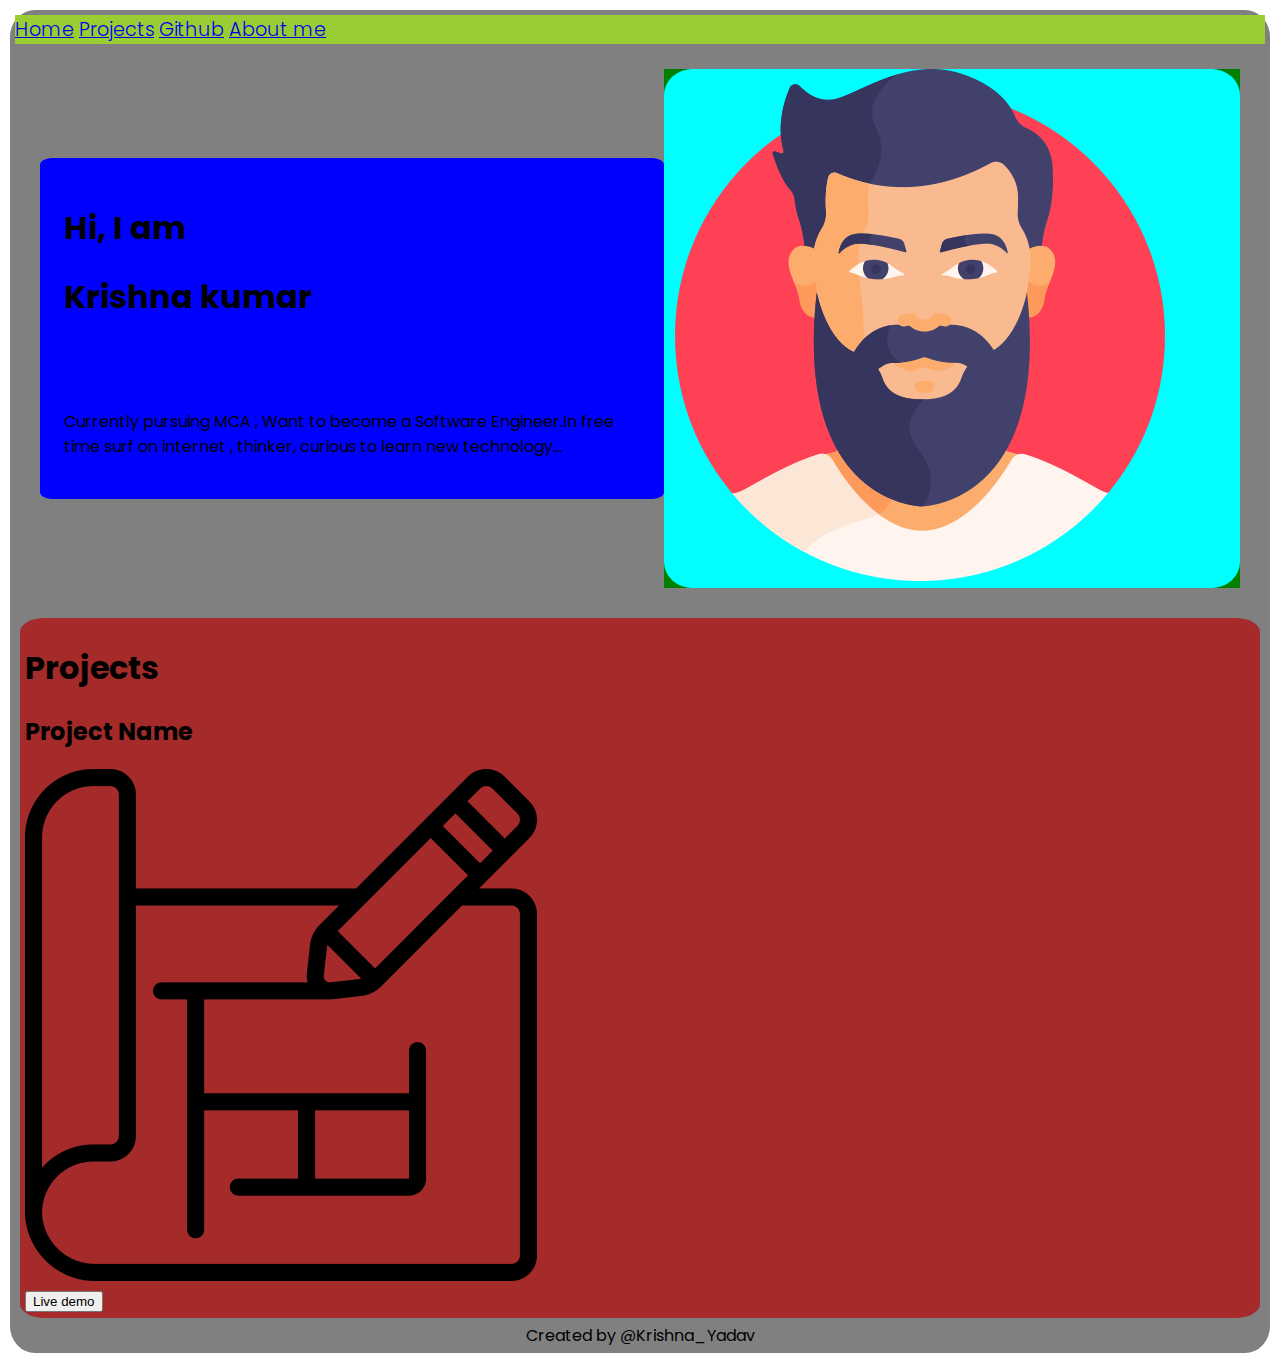
<file: index.html>
<!DOCTYPE html>
<html lang="en">
<head>
    <meta charset="UTF-8">
    <meta http-equiv="X-UA-Compatible" content="IE=edge">
    <meta name="viewport" content="width=device-width, initial-scale=1.0">
    <link rel="stylesheet" href="./protfolio.css">
    <!-- google fonts -->
    <link href="https://fonts.googleapis.com/css2?family=Poppins:wght@300&display=swap" rel="stylesheet">
    <title>Portfolio</title>
    
</head>
<body>
    <div class="main">
        <div class="nav-div">
            <nav class=" main-nav">
                <a href="#">Home</a>
                <a href="/projects">Projects</a>
                <a href="https://www.github.com/yadavkrishna">Github</a>
                <a href="/aboutme">About me</a>
            </nav>
        </div>
    
        <div class="main-header">
            <section class="left">
                <h1>Hi, I am</h1>
                <h1>Krishna kumar</h1>
                <br><br>
                <p>Currently pursuing MCA , Want to become a Software Engineer.In free time surf on internet , thinker, curious to learn new technology... </p>
            </section>
            <aside class="right">
                <div class="aside-image">
                    <img src="./man.png" alt="user image">
                </div>
            </aside>
         
        </div>

        <div class="projects-div">
            <h1>Projects</h1>
            <div class=" ">
                <h2>Project Name</h2>
                <div class="proj-image">
                    <img src="./blueprint project.png" alt="project image">
                </div>
                <button type="submit">Live demo</button>
            </div>
        </div>

        <footer style=" text-align: center;">Created by @Krishna_Yadav </footer>

    </div>
</body>
</html>
</file>
<file: protfolio.css>
body {
  margin: 0;
  padding: auto;
  border-radius: 2%;
  font-family: "Poppins", sans-serif;
}

.main {
  margin: 10px;
  padding: 5px;
  background-color: gray;
  border-radius: 2%;
}
.main-header {
  display: flex;
  align-items: center;
  padding: 2%;
  border-radius: 2%;
}

.nav-div {
  align-items: center;

  background-color: yellowgreen;
  height: max-content;
  width: 100%;
  font-size: larger;
  font-weight: 300;
}

.projects-div {
  margin: 5px;
  padding: 5px;
  align-items: center;
  border-radius: 2%;
  border-color: black;
  background-color: brown;
}

.left {
  background-color: blue;
  padding: 2%;
  border-radius: 2%;
  flex: 1;
}

.right {
  background-color: green;
  flex: 1;
}
.aside-image {
  border-radius: 5%;
  border-color: black;
  background-color: aqua;
}
</file>
